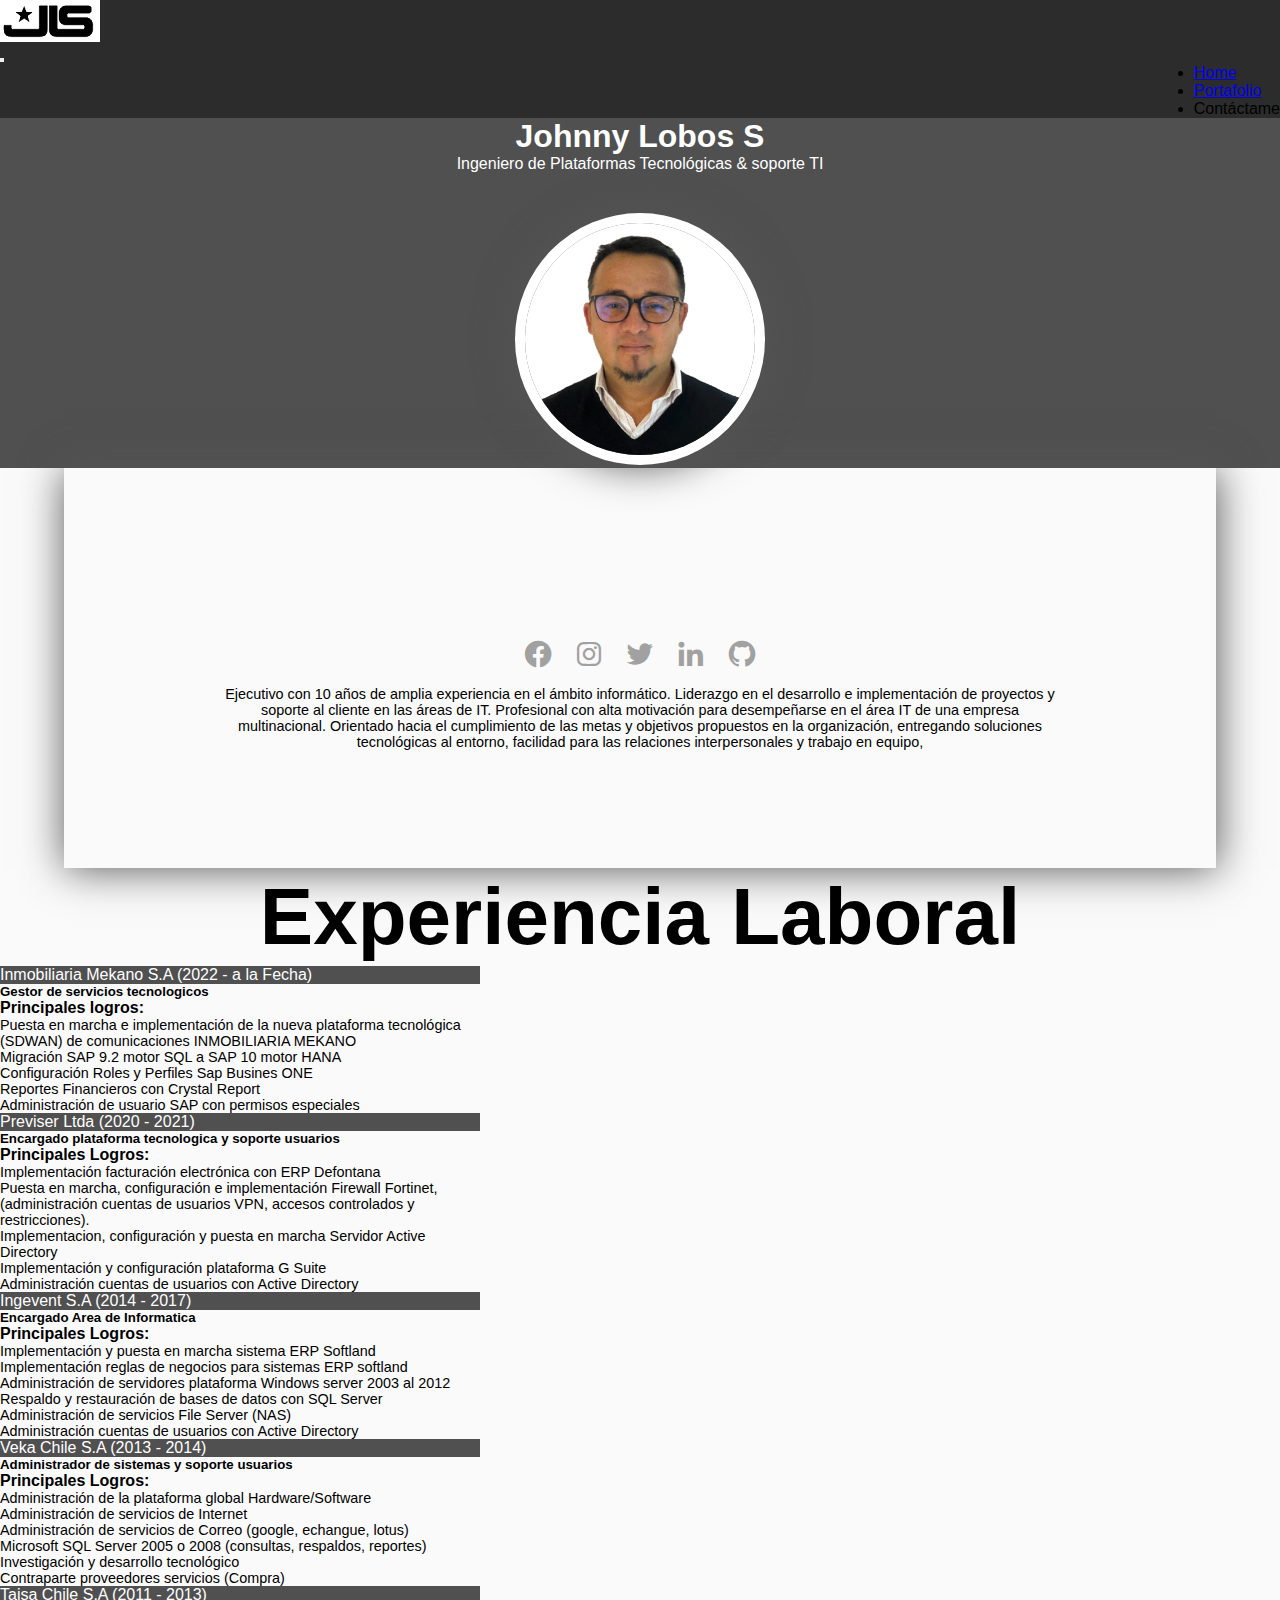
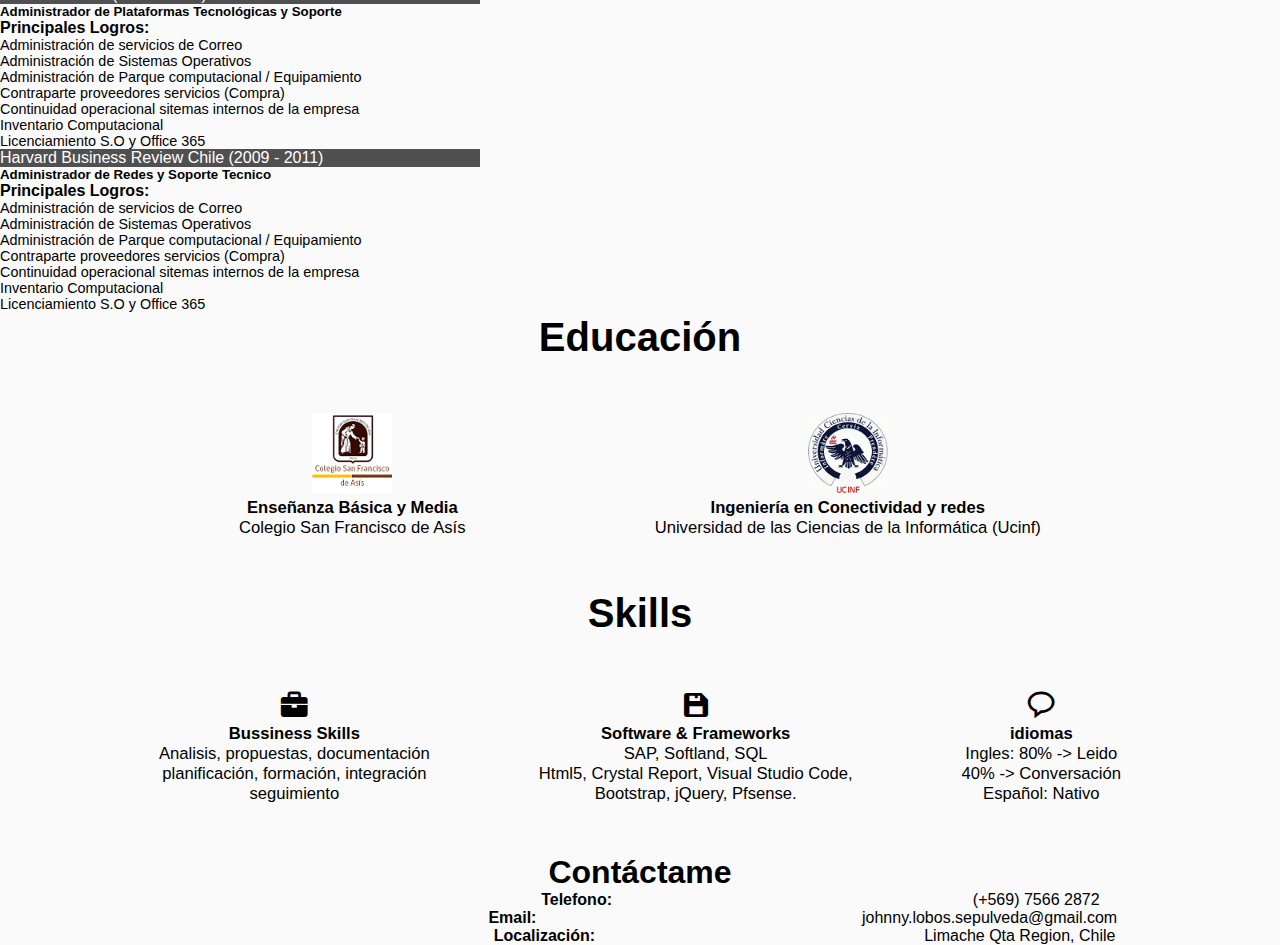
<file: index.html>
<!DOCTYPE html>
<html lang="en">
<head>
  <meta charset="UTF-8">
  <meta http-equiv="X-UA-Compatible" content="IE=edge">
  <meta name="viewport" content="width=device-width, initial-scale=1.0">
  <title>CV Johnny Lobos S</title>
  <link href="https://cdn.jsdelivr.net/npm/bootstrap@5.1.3/dist/css/bootstrap.min.css" rel="stylesheet" integrity="sha384-1BmE4kWBq78iYhFldvKuhfTAU6auU8tT94WrHftjDbrCEXSU1oBoqyl2QvZ6jIW3" crossorigin="anonymous">
  <script src="https://cdn.jsdelivr.net/npm/bootstrap@5.1.3/dist/js/bootstrap.bundle.min.js" integrity="sha384-ka7Sk0Gln4gmtz2MlQnikT1wXgYsOg+OMhuP+IlRH9sENBO0LRn5q+8nbTov4+1p" crossorigin="anonymous"></script>



  <link rel="stylesheet" href="https://cdnjs.cloudflare.com/ajax/libs/font-awesome/5.9.0/css/all.min.css"
  integrity="sha512-q3eWabyZPc1XTCmF+8/LuE1ozpg5xxn7iO89yfSOd5/oKvyqLngoNGsx8jq92Y8eXJ/IRxQbEC+FGSYxtk2oiw=="
  crossorigin="anonymous" referrerpolicy="no-referrer" />




  <link rel="stylesheet" href="css/styles.css">
  <link href='https://unpkg.com/boxicons@2.1.4/css/boxicons.min.css' rel='stylesheet'>
</head>
<body>
  <nav class="navbar navbar-expand-lg navbar-dark bg-nav p-3">
    <div class="container-fluid">
      <div class="marca">
        <img src="./img/jls.jpg" alt="">
      </div>
      <button class="navbar-toggler" type="button" data-bs-toggle="collapse" data-bs-target="#navbarNav" aria-controls="navbarNav" aria-expanded="false" aria-label="Toggle navigation">
      <span class="navbar-toggler-icon"></span>
      </button>
    <div class="collapse navbar-collapse" id="navbarNav">
        <ul class="navbar-nav">
          <li class="nav-item">
            <a class="nav-link active" aria-current="page" href="#">Home</a>
          </li>
          <li class="nav-item">
            <a class="nav-link" href="./portafolio.html" target="_blank">Portafolio</a>
          </li>
          <li class="nav-item">
            <a class="nav-link">Contáctame</a>
          </li>
        </ul>
      </div>
    </div>
  </nav>
<header class="header p-5">
  <h1>Johnny Lobos S</h1>
  <p>Ingeniero de Plataformas Tecnológicas & soporte TI</p>
  <img src="./img/img_cv_jlobos.png" alt="">
</header>
<main class="main">
  <section class="seccion">
    <div class="icons">
      <i class='bx bxl-facebook-circle'></i>
      <i class='bx bxl-instagram' ></i>
      <i class='bx bxl-twitter' ></i>
      <i class='bx bxl-linkedin' ></i>
      <i class='bx bxl-github' ></i>
    </div>
    <article>Ejecutivo con 10 años de amplia experiencia en el ámbito informático. Liderazgo en el desarrollo e implementación de proyectos y soporte al cliente en las áreas de IT. Profesional con alta motivación para desempeñarse en el área IT de una empresa multinacional.

      Orientado hacia el cumplimiento de las metas y objetivos propuestos en la organización, entregando soluciones tecnológicas al entorno, facilidad para las relaciones interpersonales y trabajo en equipo,
      </article>
  </section>
  <div class="titulo2 p-5">
    <h1>Experiencia Laboral</h1>
  </div>  
  <div class="container my-2">
            <div class="row "> <! -- Primera Fila -->
                <div class="col-sm-12 col-md-4 col-lg-4 col-xl-4">
                  <div class="card text-bg-ligth mb-3" style="max-width: 30rem;">
                    <div class="card-header">Inmobiliaria Mekano S.A (2022 - a la Fecha)</div>
                    <div class="card-body">
                      <h5 class="card-title"> <strong>Gestor de servicios tecnologicos</strong> </h5>
                      <p class="card-text"><strong>Principales logros:</strong></p>
                      <ul class="logros">
                        <li>Puesta en marcha e implementación de la nueva plataforma tecnológica (SDWAN) de comunicaciones INMOBILIARIA MEKANO</li>
                        <li>Migración SAP 9.2 motor SQL a SAP 10 motor HANA</li>
                        <li>Configuración Roles y Perfiles Sap Busines ONE</li>
                        <li>Reportes Financieros con Crystal Report</li>
                        <li>Administración de usuario SAP con permisos especiales</li>
                    </ul>
                    </div>
                  </div>  
                </div>
                <div class="col-sm-12 col-md-4 col-lg-4 col-xl-4">
                  <div class="card text-bg-light mb-3" style="max-width: 30rem;">
                    <div class="card-header">Previser Ltda (2020 - 2021)</div>
                    <div class="card-body">
                      <h5 class="card-title"><strong>Encargado plataforma tecnologica y soporte usuarios</strong></h5>
                      <p class="card-text"><strong>Principales Logros:</strong></p>
                      <ul class="logros">
                        <li>Implementación facturación electrónica con ERP Defontana</li>
                        <li>Puesta en marcha, configuración e implementación Firewall Fortinet, (administración cuentas de usuarios VPN, accesos controlados y restricciones).</li>
                        <li>Implementacion, configuración y puesta en marcha Servidor Active Directory</li>
                        <li>Implementación y configuración plataforma G Suite</li>
                        <li>Administración cuentas de usuarios con Active Directory</li>
                      </ul>  
                    </div>
                  </div>  
                </div>
                <div class="col-sm-12 col-md-4 col-lg-4 col-xl-4">
                  <div class="card text-bg-light mb-3" style="max-width: 30rem;">
                    <div class="card-header">Ingevent S.A (2014 - 2017)</div>
                    <div class="card-body">
                      <h5 class="card-title"><strong>Encargado Area de Informatica</strong></h5>
                      <p class="card-text"><strong>Principales Logros:</strong></p>
                      <ul class="logros">
                        <li>Implementación y puesta en marcha sistema ERP Softland</li>
                        <li>Implementación reglas de negocios para sistemas ERP softland</li>
                        <li>Administración de servidores plataforma Windows server 2003 al 2012</li>
                        <li>Respaldo y restauración de bases de datos con SQL Server</li>
                        <li>Administración de servicios File Server (NAS)</li>
                        <li>Administración cuentas de usuarios con Active Directory</li>
                      </ul> 
                    </div>
                  </div>  
                </div>
            </div>
            <div class="row"> <! -- Segunda Fila -->
              <div class="col-sm-12 col-md-4 col-lg-4 col-xl-4">
                <div class="card text-bg-light mb-3" style="max-width: 30rem;">
                  <div class="card-header">Veka Chile S.A (2013 - 2014)</div>
                  <div class="card-body">
                    <h5 class="card-title"><strong>Administrador de sistemas y soporte usuarios</strong></h5>
                    <p class="card-text"><strong>Principales Logros:</strong></p>
                    <ul class="logros">
                      <li>Administración de la plataforma global Hardware/Software</li>
                      <li>Administración de servicios de Internet</li>
                      <li>Administración de servicios de Correo (google, echangue, lotus)</li>
                      <li>Microsoft SQL Server 2005 o 2008 (consultas, respaldos, reportes)</li>
                      <li>Investigación y desarrollo tecnológico</li>
                      <li>Contraparte proveedores servicios (Compra)</li>
                    </ul>
                  </div>
                </div>  
              </div>
              <div class="col-sm-12 col-md-4 col-lg-4 col-xl-4">
                <div class="card text-bg-light mb-3" style="max-width: 30rem;">
                  <div class="card-header">Taisa Chile S.A (2011 - 2013)</div>
                  <div class="card-body">
                    <h5 class="card-title"><strong>Administrador de Plataformas Tecnológicas y Soporte</strong></h5>
                    <p class="card-text"><strong>Principales Logros:</strong></p>
                    <ul class="logros">
                      <li>Administración de servicios de Correo</li>
                      <li>Administración de Sistemas Operativos</li>
                      <li>Administración de Parque computacional / Equipamiento</li>
                      <li>Contraparte proveedores servicios (Compra)</li>
                      <li>Continuidad operacional sitemas internos de la empresa</li>
                      <li>Inventario Computacional</li>
                      <li>Licenciamiento S.O y Office 365</li>
                    </ul>
                  </div>
                </div>  
              </div>
              <div class="col-sm-12 col-md-4 col-lg-4 col-xl-4">
                <div class="card text-bg-light mb-3" style="max-width: 30rem;">
                  <div class="card-header">Harvard Business Review Chile (2009 - 2011)</div>
                  <div class="card-body">
                    <h5 class="card-title"><strong>Administrador de Redes y Soporte Tecnico</strong></h5>
                    <p class="card-text"><strong>Principales Logros:</strong></p>
                    <ul class="logros">
                      <li>Administración de servicios de Correo</li>
                      <li>Administración de Sistemas Operativos</li>
                      <li>Administración de Parque computacional / Equipamiento</li>
                      <li>Contraparte proveedores servicios (Compra)</li>
                      <li>Continuidad operacional sitemas internos de la empresa</li>
                      <li>Inventario Computacional</li>
                      <li>Licenciamiento S.O y Office 365</li>
                    </ul>
                  </div>
                </div>  
              </div>
          </div>
  </div>

  <section>
    <div>
        <div>
            <h2 class="titulo2 p-1">Educación</h2>
        </div>
    <div class="caja_iconos">
        <div class="img_iconos">
          <img src="./img/san francisco de asis.png" alt="">
            <p><strong>Enseñanza Básica y Media</strong></p>
            <p>Colegio San Francisco de Asís</p>
        </div>   
         <div class="img_iconos">
          <img src="./img/Ucinf_logo.png" alt="">
            <p><strong>Ingeniería en Conectividad y redes</strong></p>
            <p>Universidad de las Ciencias de la Informática (Ucinf)</p>
         </div>
        </div>       
    </div>
  </section>
  <section>
    <div class="educ">
        <div>
            <h2 class="titulo2">Skills</h2>
        </div>
    <div class="caja_iconos">
        <div class="iconic">
          <i class='bx bxs-briefcase'></i>
          <p>
            <strong>Bussiness Skills</strong><br>
            Analisis, propuestas, documentación<br>
            planificación, formación, integración<br>
            seguimiento
          </p>
        </div>   
         <div class="iconic">
          <i class='bx bxs-save'></i>
          <p>
            <strong>Software & Frameworks</strong><br>
            SAP, Softland, SQL<br>
            Html5, Crystal Report, Visual Studio Code,<br>
            Bootstrap, jQuery, Pfsense.
          </p>
         </div>
         <div class="iconic">
          <i class='bx bx-message-rounded'></i>
          <p>
            <strong>idiomas</strong><br>
            Ingles:
            80% -> Leido<br>
            40% -> Conversación<br>
            Español: Nativo
          </p>
         </div>
    </div>       
    </div>
  </section>
  <footer class="bg-dark text-center text-light p-5">
    <div class="container">
          <!-- Row -->
          <div class="row">
              <!-- Section-header -->
              <div class="section-header">
                  <h2 class="title_contactame"><strong>Contáctame</strong></h2>
              </div>
              <!-- /Section-header -->
              <div class="col-sm-4">
                  <div class="contact">
                      <i class="fa fa-phone"></i>
                      <h3><strong>Telefono:</strong></h3>
                      <p>(+569) 7566 2872</p>
                  </div>
              </div>
              <div class="col-sm-4">
                  <div class="contact">
                      <i class="fa fa-envelope"></i>
                      <h3><strong>Email: </strong> </h3>
                      <p>johnny.lobos.sepulveda@gmail.com</p>
                  </div>
              </div>
              <div class="col-sm-4">
                  <div class="contact">
                      <i class="fa fa-map-marker"></i>
                      <h3><strong>Localización:</strong></h3>
                      <p>Limache Qta Region, Chile</p>
                  </div>
              </div>
          </div>
        </div>  
  </footer> 
</main>
</body>
</html>
</file>
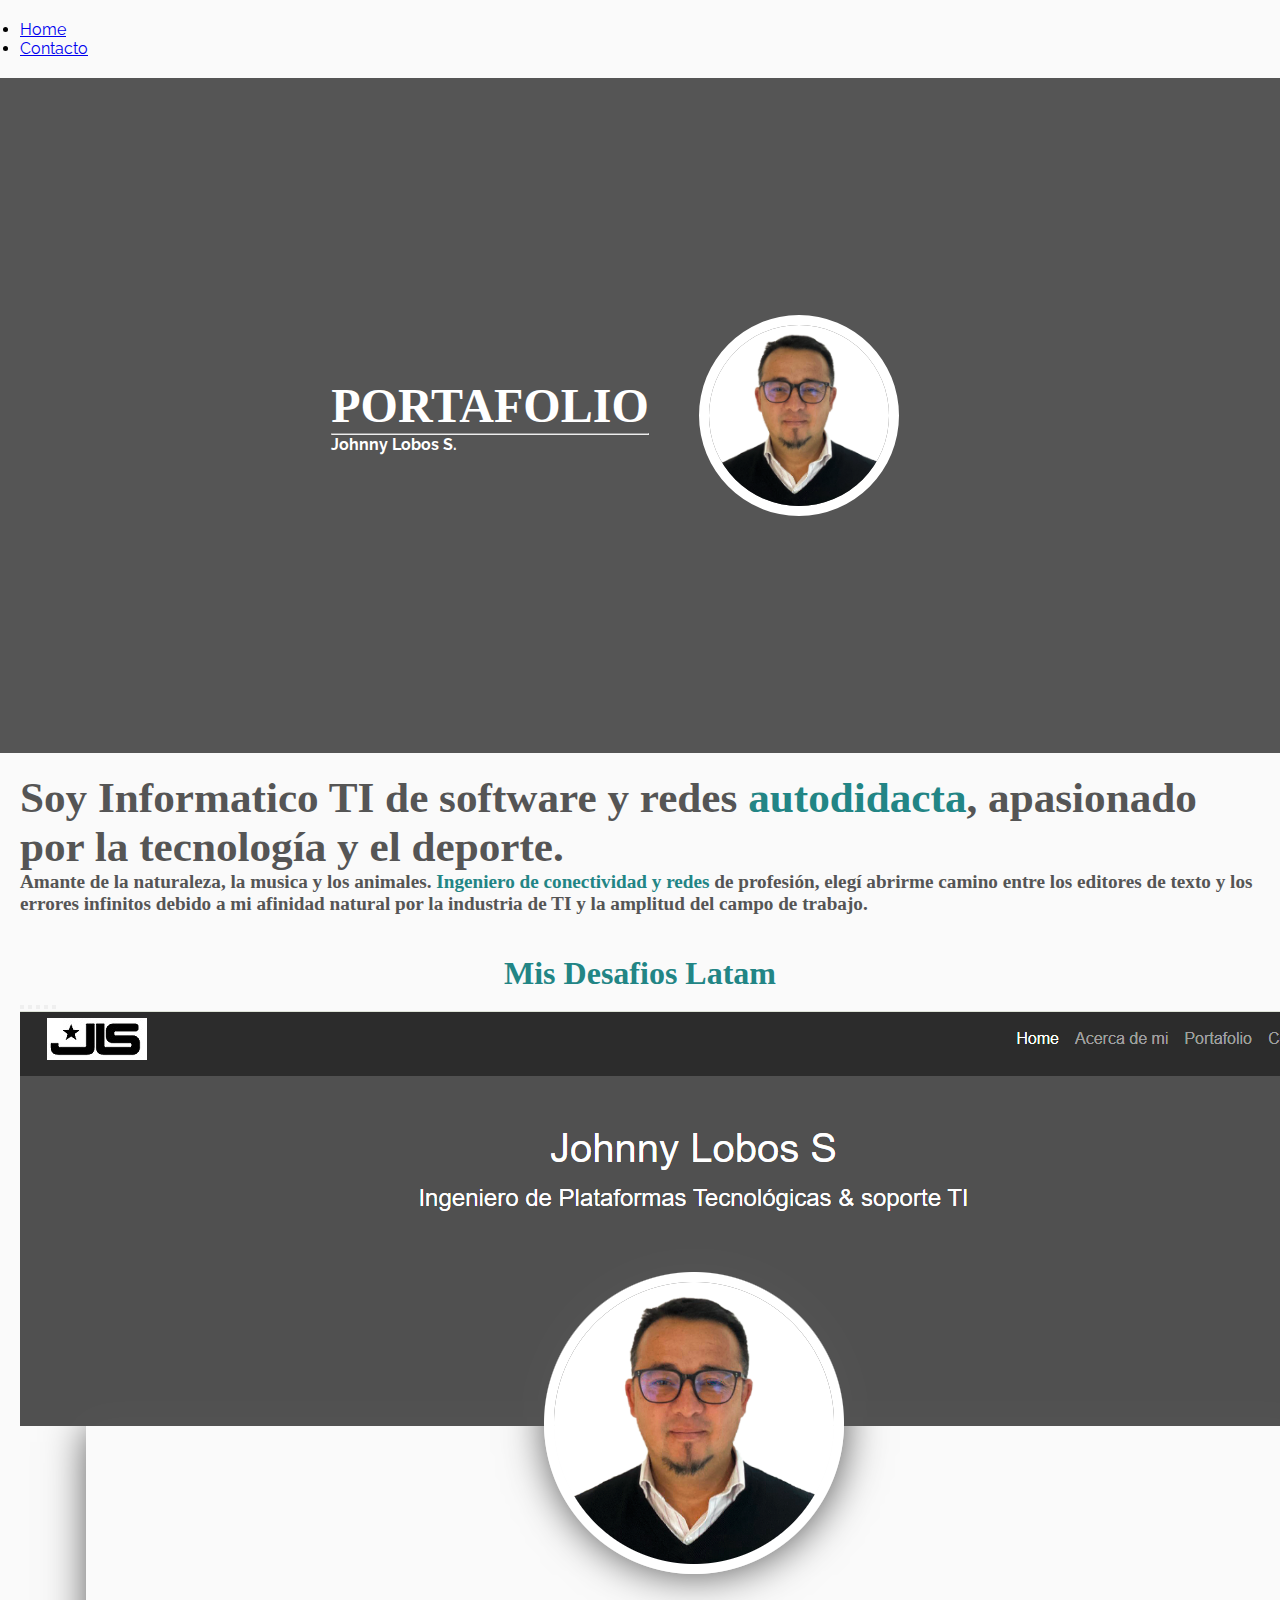
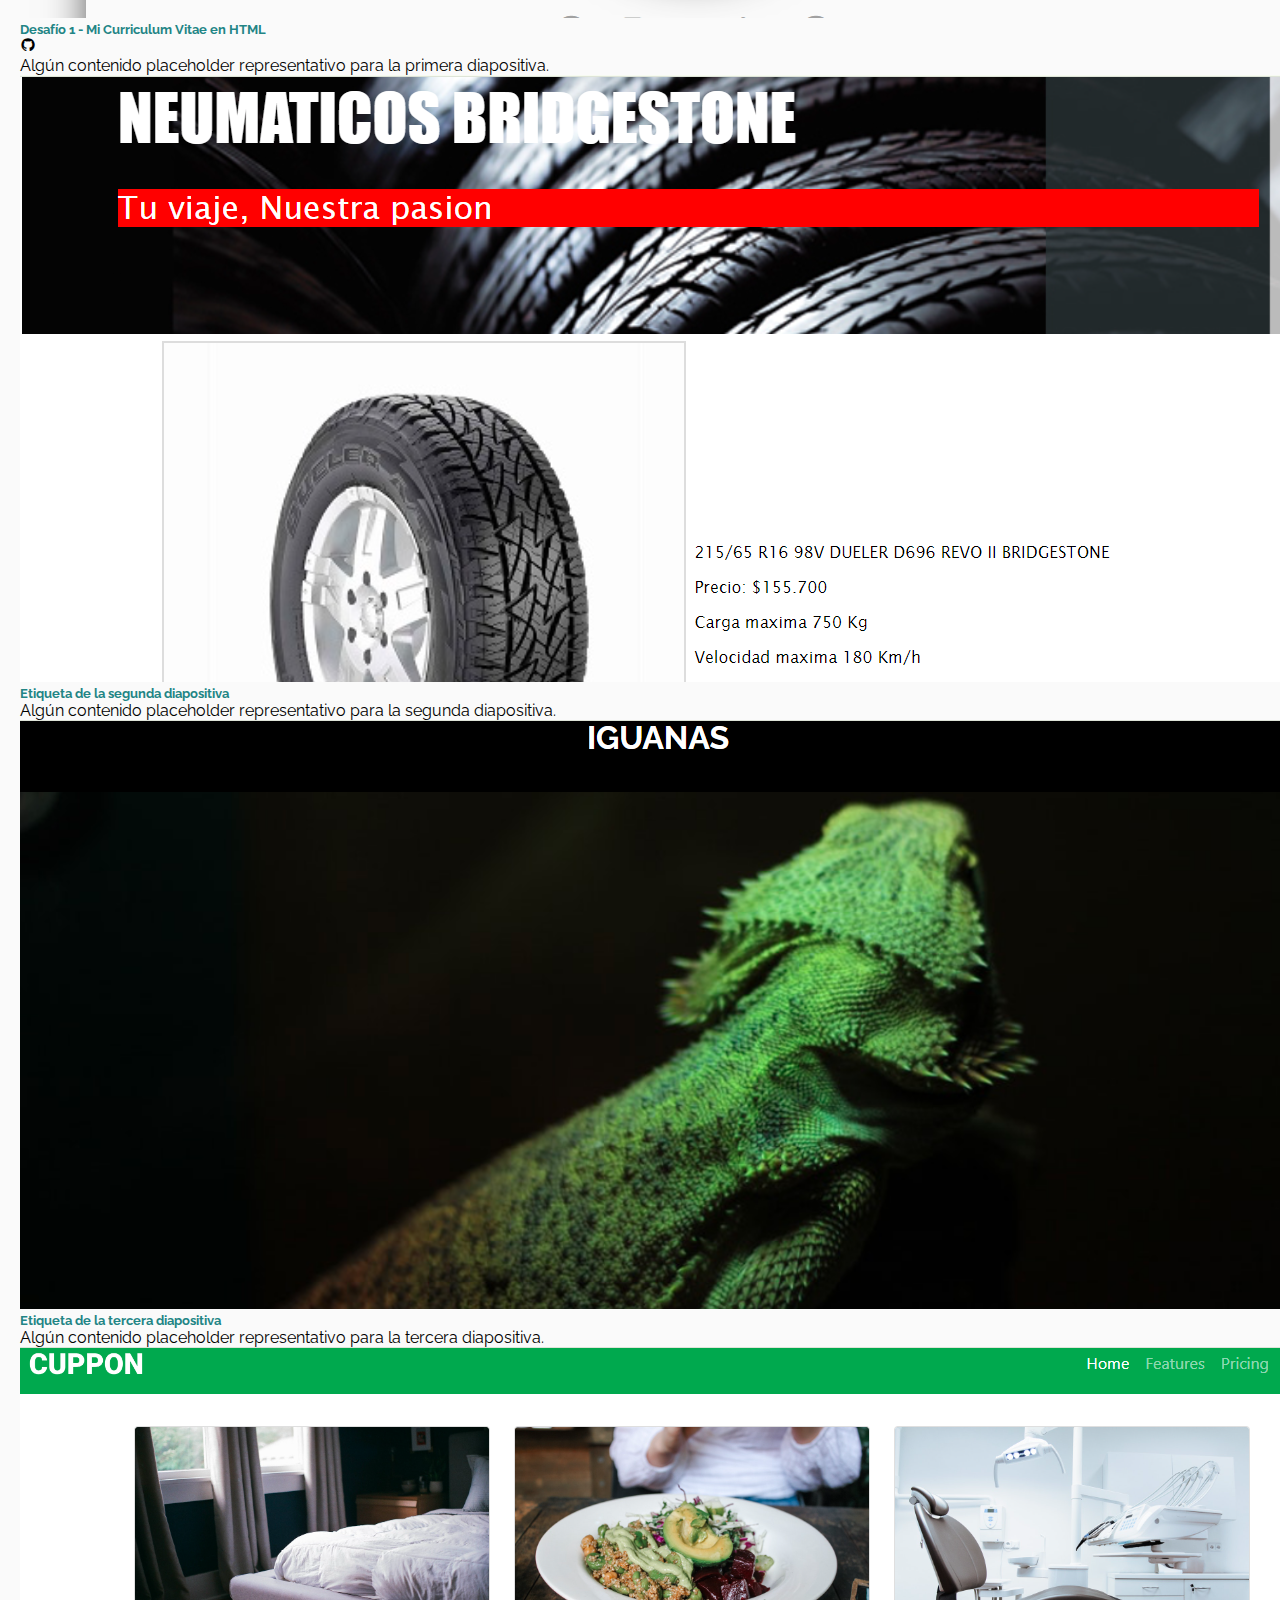
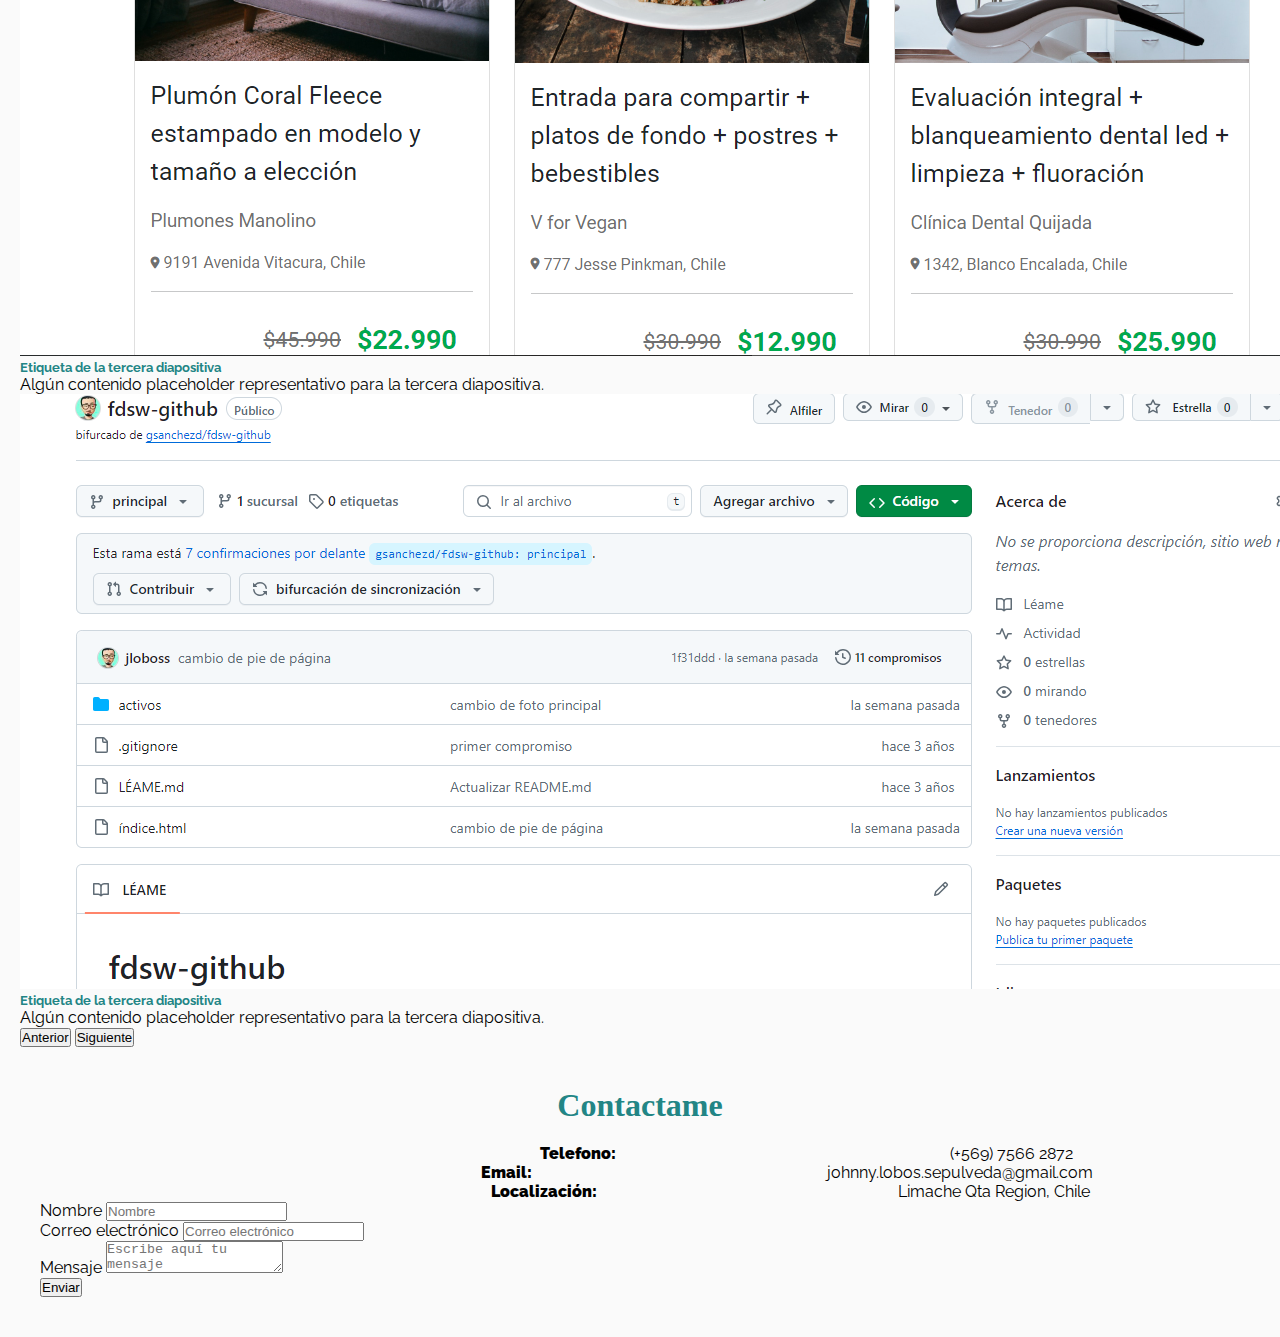
<file: portafolio.html>
<!DOCTYPE html>
<html lang="en">
<head>
    <meta charset="UTF-8">
    <meta http-equiv="X-UA-Compatible" content="IE=edge">
    <meta name="viewport" content="width=device-width, initial-scale=1.0">
    <link rel="preconnect" href="https://fonts.googleapis.com">
    <link rel="preconnect" href="https://fonts.gstatic.com" crossorigin>
    <link href="https://fonts.googleapis.com/css2?family=Raleway:wght@400;700&display=swap" rel="stylesheet">
    <link href="https://cdn.jsdelivr.net/npm/bootstrap@5.1.3/dist/css/bootstrap.min.css" rel="stylesheet"
        integrity="sha384-1BmE4kWBq78iYhFldvKuhfTAU6auU8tT94WrHftjDbrCEXSU1oBoqyl2QvZ6jIW3" crossorigin="anonymous">
    <title> Portafolio Johnny Lobos</title>
    <link rel="stylesheet" href="https://cdnjs.cloudflare.com/ajax/libs/font-awesome/5.9.0/css/all.min.css"
        integrity="sha512-q3eWabyZPc1XTCmF+8/LuE1ozpg5xxn7iO89yfSOd5/oKvyqLngoNGsx8jq92Y8eXJ/IRxQbEC+FGSYxtk2oiw=="
        crossorigin="anonymous" referrerpolicy="no-referrer" />
    <link rel="stylesheet" href="./css/styles2.css">
    <link href='https://unpkg.com/boxicons@2.1.4/css/boxicons.min.css' rel='stylesheet'>
</head>
<body>
    <nav class="navbar navbar-expand-lg navbar-dark bg-dark fixed-top">
        <div class="container">
            <div class="collapse navbar-collapse" id="navbarSupportedContent">
                <ul class="navbar-nav ms-auto mb-2 mb-lg-0 fs-5">
                    <li class="nav-item">
                        <a class="nav-link" href="#">Home</a>
                    </li>
                    <li class="nav-item">
                        <a class="nav-link" href="#">Contacto</a>
                    </li>
                </ul>
            </div>
        </div>
    </nav>
<header class="header">
        <div class="info-contents">
            <h1>PORTAFOLIO</h1>
            <hr>        
            <h2>Johnny Lobos S.</h2>
        </div>
            <img src="./img/img_cv_jlobos.png">
</header>
<section id="Acerca-de-mi" class="container text-center my-2">
        <p class="my-3">
            <h1 class="presentacion1">
                Soy Informatico TI de software y redes <span>autodidacta</span>,
                apasionado por la tecnología y el deporte.
            </h1>
            <h4 class="presentacion2">
                Amante de la naturaleza, la musica y los animales. 
                <span>Ingeniero de conectividad y redes</span> de profesión, elegí abrirme camino
                entre los editores de texto y los errores infinitos debido a mi 
                afinidad natural por la industria de TI y la amplitud del 
                campo de trabajo.
            </h4>    


        </p>
</section>
<div class="container my-3">
    <div>
        <h1 class="tit_trab">Mis Desafios Latam</h1>
    </div> 
    <div id="carouselExampleCaptions" class="carousel slide" data-bs-ride="carousel">
        <div class="carousel-indicators">
          <button type="button" data-bs-target="#carouselExampleCaptions" data-bs-slide-to="0" class="active" aria-current="true" aria-label="Slide 1"></button>
          <button type="button" data-bs-target="#carouselExampleCaptions" data-bs-slide-to="1" aria-label="Slide 2"></button>
          <button type="button" data-bs-target="#carouselExampleCaptions" data-bs-slide-to="2" aria-label="Slide 3"></button>
          <button type="button" data-bs-target="#carouselExampleCaptions" data-bs-slide-to="3" aria-label="Slide 4"></button>
          <button type="button" data-bs-target="#carouselExampleCaptions" data-bs-slide-to="4" aria-label="Slide 5"></button>
        </div>
        <div class="carousel-inner">
          <div class="carousel-item active">
            <img src="./img/desafio1-cv.png" class="d-block w-100" alt="...">
            <div class="carousel-caption d-none d-md-block">
              <h5>Desafío 1 - Mi Curriculum Vitae en HTML</h5><i class='bx bxl-github' ></i>
              <p>Algún contenido placeholder representativo para la primera diapositiva.</p>
            </div>
          </div>
          <div class="carousel-item">
            <img src="./img/desafio2-LandingPage.png" class="d-block w-100" alt="...">
            <div class="carousel-caption d-none d-md-block">
              <h5>Etiqueta de la segunda diapositiva</h5>
              <p>Algún contenido placeholder representativo para la segunda diapositiva.</p>
            </div>
          </div>
          <div class="carousel-item">
            <img src="./img/desafio3-Iguana.png" class="d-block w-100" alt="...">
            <div class="carousel-caption d-none d-md-block">
              <h5>Etiqueta de la tercera diapositiva</h5>
              <p>Algún contenido placeholder representativo para la tercera diapositiva.</p>
            </div>
          </div>
          <div class="carousel-item">
            <img src="./img/desafio4-Boostrap.png" class="d-block w-100" alt="...">
            <div class="carousel-caption d-none d-md-block">
              <h5>Etiqueta de la tercera diapositiva</h5>
              <p>Algún contenido placeholder representativo para la tercera diapositiva.</p>
            </div>
          </div>
          <div class="carousel-item">
            <img src="./img/desafio5-GitHub.png" class="d-block w-100" alt="...">
            <div class="carousel-caption d-none d-md-block">
              <h5>Etiqueta de la tercera diapositiva</h5>
              <p>Algún contenido placeholder representativo para la tercera diapositiva.</p>
            </div>
          </div>
        </div>
        <button class="carousel-control-prev" type="button" data-bs-target="#carouselExampleCaptions" data-bs-slide="prev">
          <span class="carousel-control-prev-icon" aria-hidden="true"></span>
          <span class="visually-hidden">Anterior</span>
        </button>
        <button class="carousel-control-next" type="button" data-bs-target="#carouselExampleCaptions" data-bs-slide="next">
          <span class="carousel-control-next-icon" aria-hidden="true"></span>
          <span class="visually-hidden">Siguiente</span>
        </button>
      </div>
      <div class="container">
        <!-- Row -->
        <div class="row">
            <!-- Section-header -->
            <div class="section-header">
                <h2 class="title_contactame"><strong>Contactame</strong></h2>
            </div>
            <!-- /Section-header -->
            <div class="col-sm-4">
                <div class="contact">
                    <i class="fa fa-phone"></i>
                    <h3><strong>Telefono:</strong></h3>
                    <p>(+569) 7566 2872</p>
                </div>
            </div>
            <div class="col-sm-4">
                <div class="contact">
                    <i class="fa fa-envelope"></i>
                    <h3><strong>Email: </strong> </h3>
                    <p>johnny.lobos.sepulveda@gmail.com</p>
                </div>
            </div>
            <div class="col-sm-4">
                <div class="contact">
                    <i class="fa fa-map-marker"></i>
                    <h3><strong>Localización:</strong></h3>
                    <p>Limache Qta Region, Chile</p>
                </div>
            </div>
            <form class="p-4">
                <div class="form-group mb-4">
                    <label class="mb-2">Nombre</label>
                    <input class="form-control" placeholder="Nombre">
                </div>

                <div class="form-group mb-4">
                    <label class="mb-2">Correo electrónico</label>
                    <input class="form-control" placeholder="Correo electrónico">
                </div>


                <div class="form-group">
                    <label class="mb-2">Mensaje</label>
                    <textarea class="form-control" placeholder="Escribe aquí tu mensaje"></textarea>
                </div>

                <div class="my-3 text-center">
                    <button class="btn btn-info text-light ">Enviar</button>
                </div>
            </form>
            </div>
    </div>
<script src="https://cdn.jsdelivr.net/npm/bootstrap@5.1.3/dist/js/bootstrap.bundle.min.js"
    integrity="sha384-ka7Sk0Gln4gmtz2MlQnikT1wXgYsOg+OMhuP+IlRH9sENBO0LRn5q+8nbTov4+1p"
    crossorigin="anonymous">
</script>
</body>
</html>
</file>
<file: css/styles.css>
* {
  margin: 0;
  padding: 0;
  box-sizing: border-box;
  font-family: sans-serif;
}
body {
  background-color: #fafafa; /*Color de Fondo*/
  
}
.bg-nav{ /*color fondo menu*/
    background-color:  #2c2c2c;
}
#navbarNav{ /*centrar a la izquierda menu*/
  display: flex;  
  justify-content: flex-end;
}  
.header{
  height: 350px;
  text-align: center;
  color: #fff;
  background-color: #505050;
}
.header img{ 
  border: solid 10px #fff;
  transform: translateY(40px); /*mueve imagen redonde en eje y*/
  width: 250px;
  border-radius: 50%;/*Redondeo imagen*/
  box-shadow: 1px 1px 40px #555;
}
.header p{/*titulo ingeniero de plataformas*/
  font-size: 1rem;
}
.h1{/*titulo johnny lobos*/
  font-size: 2rem;
}
.main{
  height: 100vh;
  /*background-color: #fafafa;*/
}
.seccion{
  padding: 10rem;
  margin: auto;
  width: 90%;
  height: 400px;
  box-shadow: 1px 1px 40px #555; /*sombrido bordes*/
  text-align: center;
}
.seccion article{/*descripcion ejecutivo 10 años*/
  text-align: center;
  font-size: 0.9rem;
}
.icons{/*agrandar imagenes iconos redes sociales*/
  padding: 10px 0;
  color: #a1a1a1;
  font-size: 2rem;
}
.icons i{ /*Separacion iconos redes sociales*/
  margin: 0 5px;
}
.titulo2{/*titulo educacion*/
  text-align: center;
  font-size: 2.5rem;
  padding: 3px;
}
.card-header{
  background: #505050;
  color: #fff;
  
}
.caja_iconos{/*movimientos en titulo educacion y titulo Skill*/
  padding: 50px;
  display: flex;
  justify-content: space-evenly;
  text-align: center;
  font-size: 1.3rem;
}

.img_iconos img{/*tamaño imagen educacion*/
  margin: 0 1px;
  width: 80px;
  height: 80px;
} 
.img_iconos p{/*tamaño letra eduacion*/
  font-size: 0.8em;
}
.iconic p{
  font-size: 0.8em;
}
.iconic i{ /*tamaño iconos skill*/
  font-size: 2rem;
}
.logros{ /* tamaño letra experiencia laboral*/
  font-size: 0.9em;
}
.contact{
  display: flex;
  justify-content: space-around;
}
.contact h3{
  font-size: 1em;
}
.title_contactame{
  font-size: 2em;
  text-align: center;
  
}
</file>
<file: css/styles2.css>
* {
    margin: 0;
    padding: 0;
    box-sizing: border-box;
  }
  body {
    font-family: "Raleway", sans-serif;
    background-color: #fafafa; /*Color de Fondo*/
    
  }
.header{
    width: 0 auto;
    height: 75vh;
    display: grid;
    grid-template-columns: repeat(2,1fr);
    align-items: center;
    background-color: #555;
    display: flex;
    justify-content: center;
}
.header img{ 
    border: solid 10px #fff;
    width: 200px;
    border-radius: 50%;/*Redondeo imagen*/
    margin: 50px; /*espaciado entre la imagen y el texto*/    
}
h1{
    font-size: 3em;
    color: #fff;
    font-family: fantasy;
}

.presentacion1{
    font-size: 2.7em;
    color: #555;
}
.presentacion1 span{ /*Color alternativo titulo1*/
    color: rgb(34, 133, 133);
}
.presentacion2 span{/*Color alternativo titulo2*/
    color: rgb(34, 133, 133);
}
h2{
    font-size: 1em;
    color: #fff;
    justify-content: left;
}
h3{
    color: #fff;
}
h4{
    font-size: 1.2em;
    color: #555;
    font-family: fantasy;
}
h5{
    color: rgb(34, 133, 133);
}
hr {
    color: #fff;
}
.tit_trab{
    font-size: 2em;
    color: rgb(34, 133, 133);
    
    text-align: center;
}
.title_contactame{
    font-size: 2em;
    color: rgb(34, 133, 133);
}
.container{
    padding: 20px;
}
.section-header h2{
    text-align: center;
    padding: 20px;
    font-family: fantasy;
}
.contact{
    display: flex;
    justify-content: space-around;
}
.contact h3{
    color: black;
    font-size: 1em;
}
</file>
